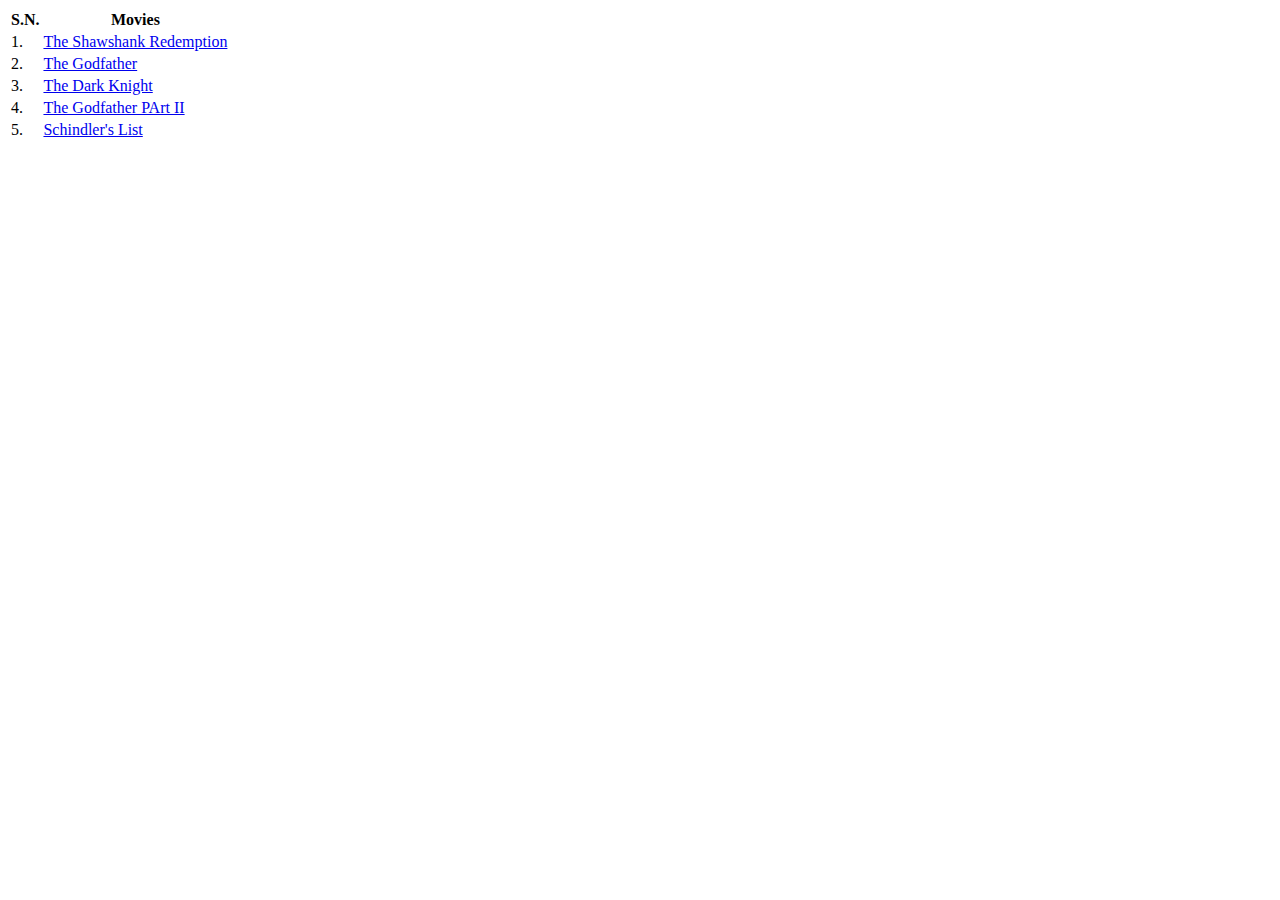
<file: index.html>
<html>
    <head>
        <title>New</title>
        <link rel="stylesheet" href="style.css"></link>
    </head>
    <body>
        <table>
            <tr>
                <th>S.N.</th>
                <th>Movies</th>
                
            </tr>

            <tr>
                <td>1.</td>
                <td><a href="top1.html">The Shawshank Redemption</a></td>
             
            </tr>

            <tr>
                <td>2.</td>
                <td><a href="top2.html">The Godfather</a></td>
             
            </tr>

            <tr>
                <td>3.</td>
                <td><a href="top3.html">The Dark Knight</a></td>
          
            </tr>

            <tr>
                <td>4.</td>
                <td><a href="top4.html">The Godfather PArt II</a></td>
              
            
            </tr>

            <tr>
                <td>5.</td>
                <td><a href="top5.html">Schindler's List</a></td>
              
            </tr>

        </table>
    </body>
</html>
</file>
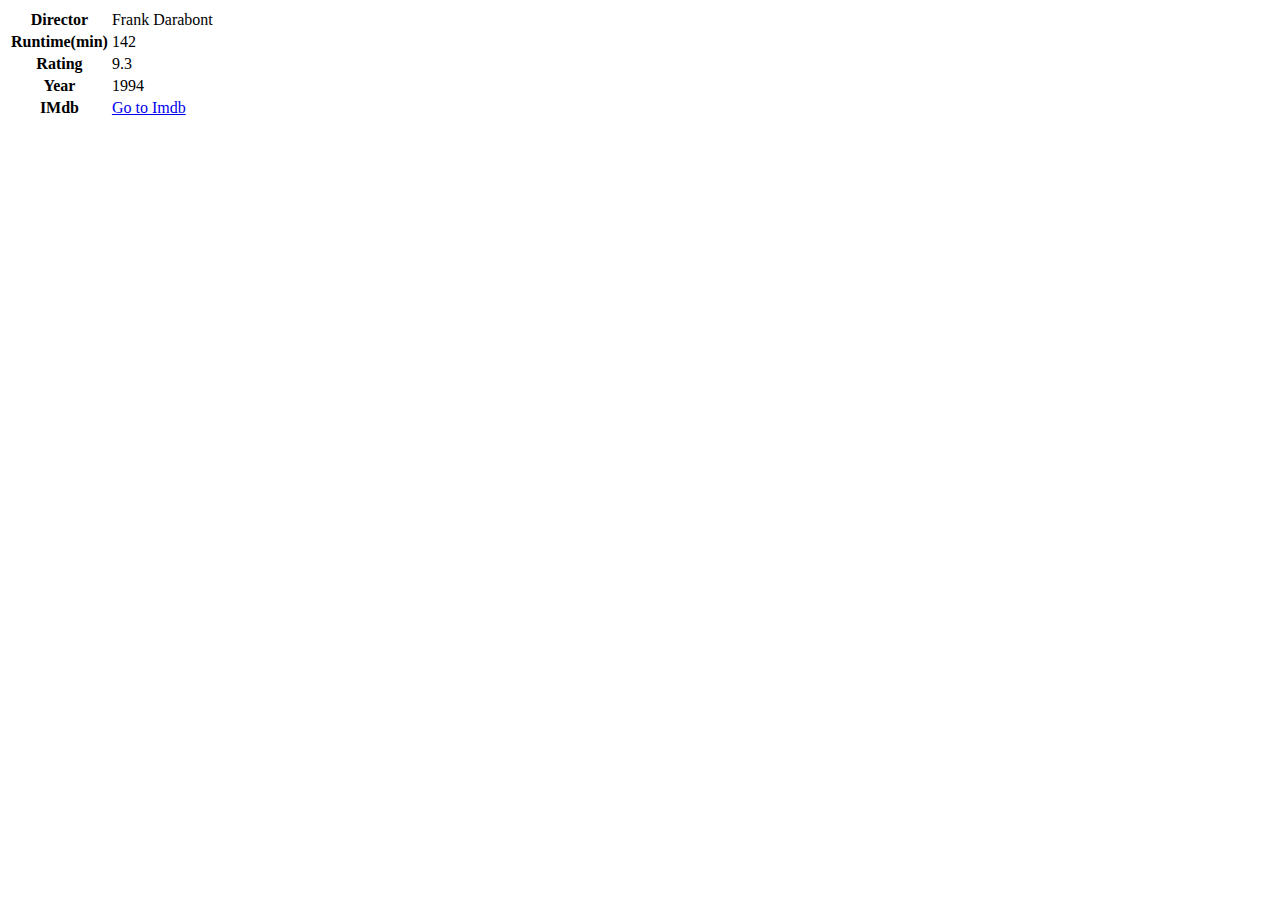
<file: top1.html>
<html>
    <head>
        <title>The Shawshank Redemption</title>
    </head>
    <body>
        <table>
            <tr>
                <th>Director</th>
                <td>Frank Darabont</td>
            </tr>
            <tr>
                <th>Runtime(min)</th>
                <td>142</td>
            </tr>
            <tr>
                <th>Rating</th>
                <td>9.3</td>
            </tr>
            <tr>
                <th>Year</th>
                <td>1994</td>
            </tr>
            <tr>
                <th>IMdb</th>
                <td><a href="https://www.imdb.com/title/tt0111161/?ref_=adv_li_tt">Go to Imdb</a></td>
            </tr>
        </table>
    </body>
</html>
</file>
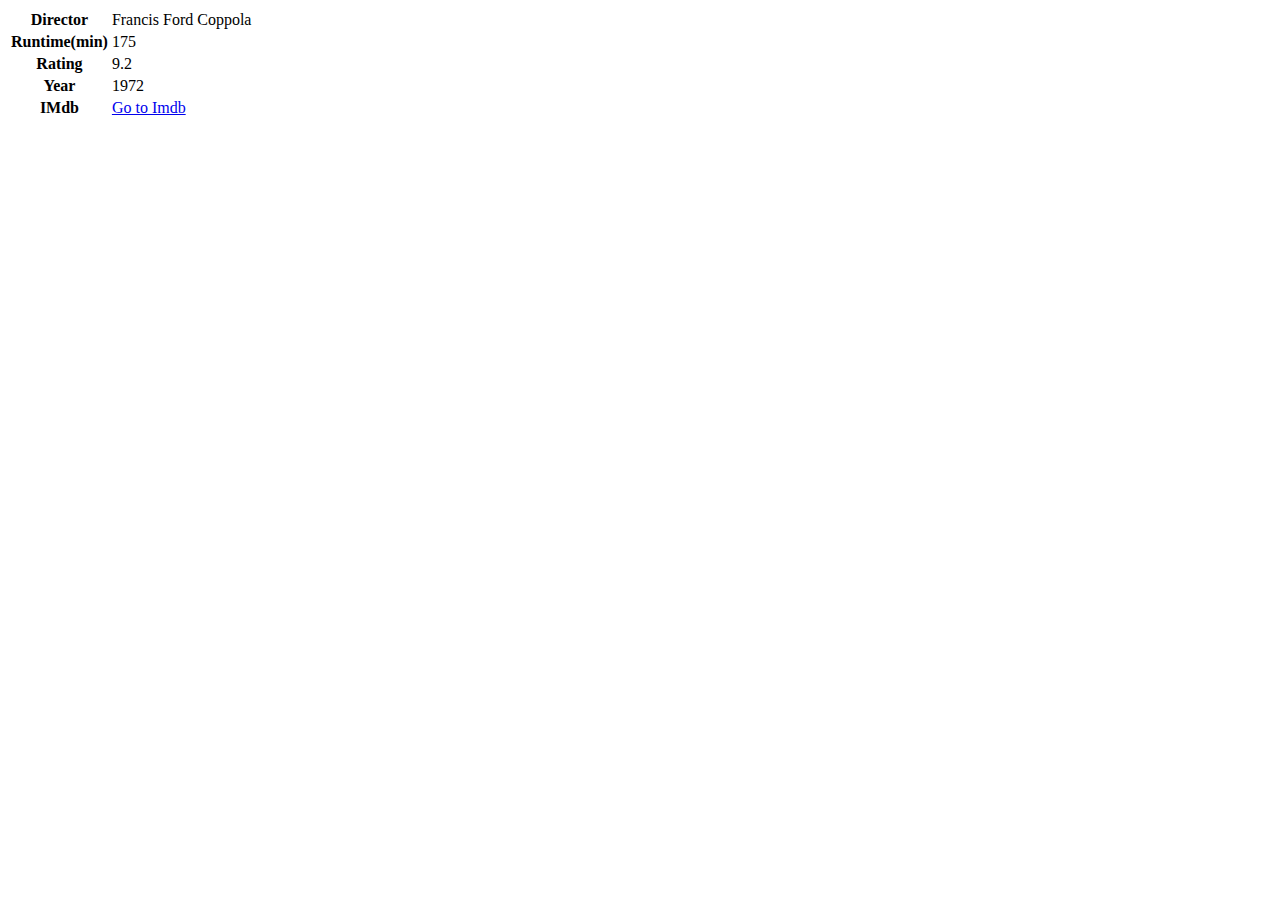
<file: top2.html>
<html>
    <head>
        <title>The Godfather</title>
    </head>
    <body>
        <table>
            <tr>
                <th>Director</th>
                <td>Francis Ford Coppola </td>
            </tr>
            <tr>
                <th>Runtime(min)</th>
                <td>175</td>
            </tr>
            <tr>
                <th>Rating</th>
                <td>9.2</td>
            </tr>
            <tr>
                <th>Year</th>
                <td>1972</td>
            </tr>
            <tr>
                <th>IMdb</th>
                <td><a href="https://www.imdb.com/title/tt0068646/?ref_=adv_li_tt">Go to Imdb</a></td>
            </tr>
        </table>
    </body>
</html>
</file>
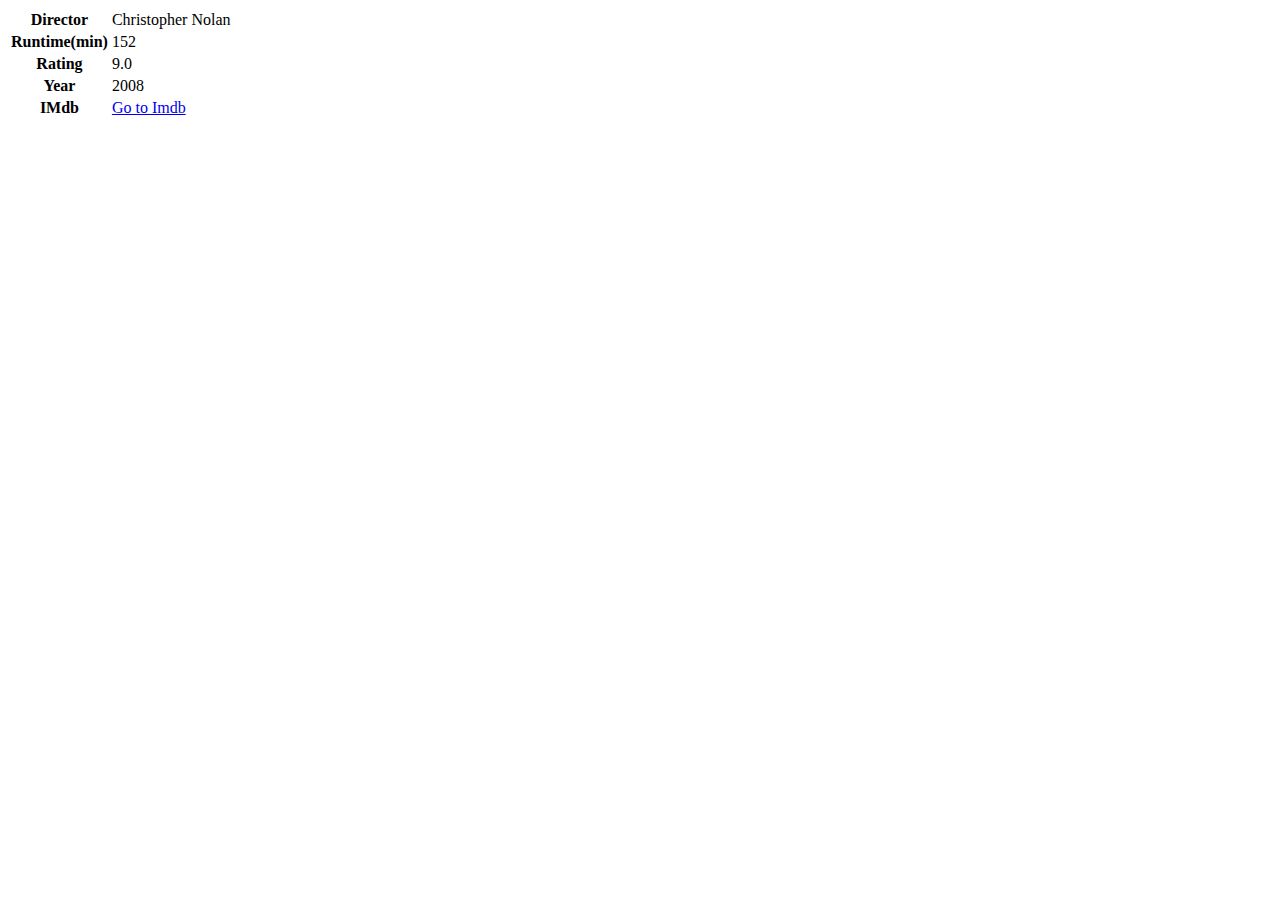
<file: top3.html>
<html>
    <head>
        <title>The Dark Knight</title>
    </head>
    <body>
        <table>
            <tr>
                <th>Director</th>
                <td>Christopher Nolan</td>
            </tr>
            <tr>
                <th>Runtime(min)</th>
                <td>152</td>
            </tr>
            <tr>
                <th>Rating</th>
                <td>9.0</td>
            </tr>
            <tr>
                <th>Year</th>
                <td>2008</td>
            </tr>
            <tr>
                <th>IMdb</th>
                <td><a href="https://www.imdb.com/title/tt0468569/?ref_=adv_li_tt">Go to Imdb</a></td>
            </tr>
        </table>
    </body>
</html>
</file>
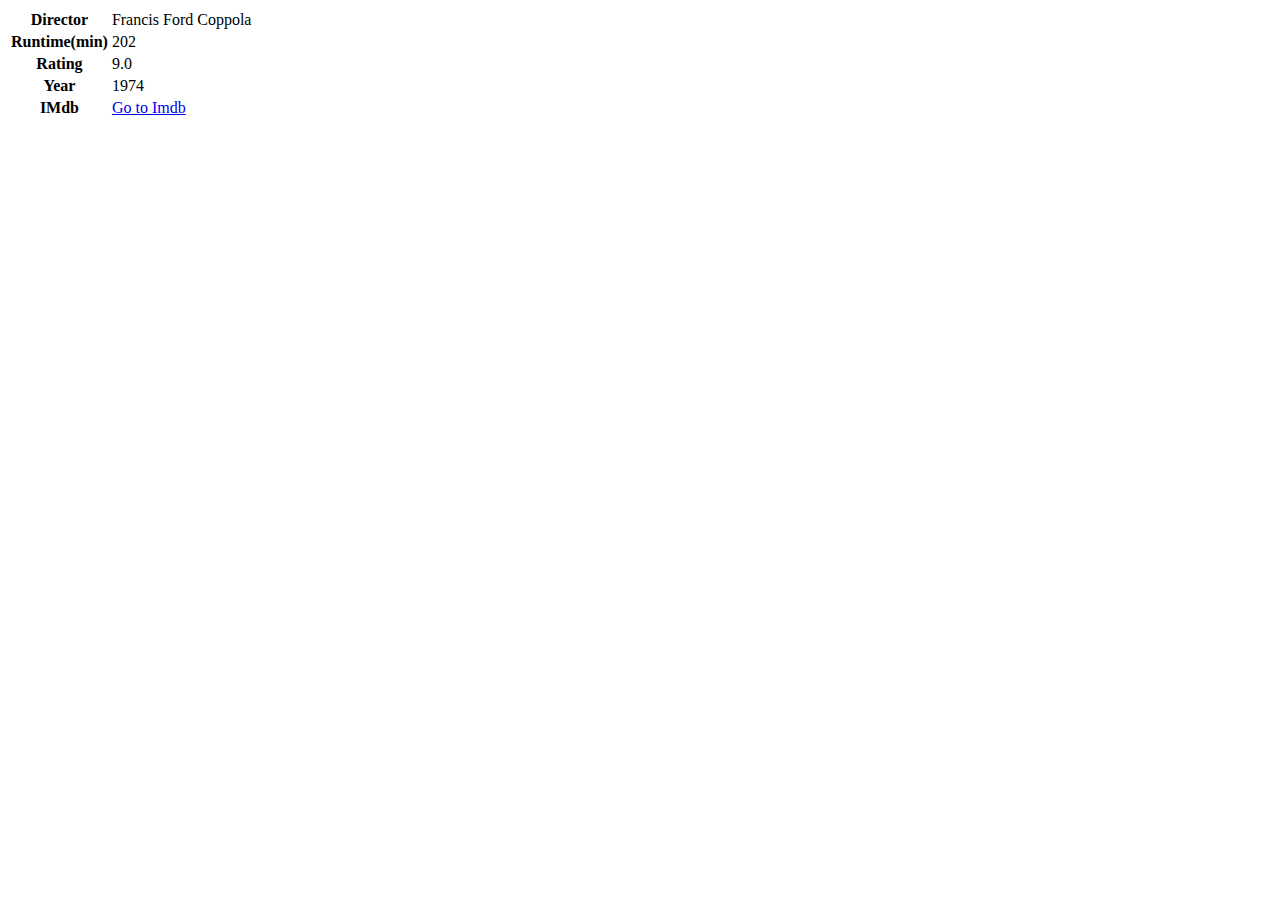
<file: top4.html>
<html>
    <head>
        <title>The Godfather Part II</title>
    </head>
    <body>
        <table>
            <tr>
                <th>Director</th>
                <td>Francis Ford Coppola</td>
            </tr>
            <tr>
                <th>Runtime(min)</th>
                <td>202</td>
            </tr>
            <tr>
                <th>Rating</th>
                <td>9.0</td>
            </tr>
            <tr>
                <th>Year</th>
                <td>1974</td>
            </tr>
            <tr>
                <th>IMdb</th>
                <td><a href="https://www.imdb.com/title/tt0071562/?ref_=adv_li_tt">Go to Imdb</a></td>
            </tr>
        </table>
    </body>
</html>
</file>
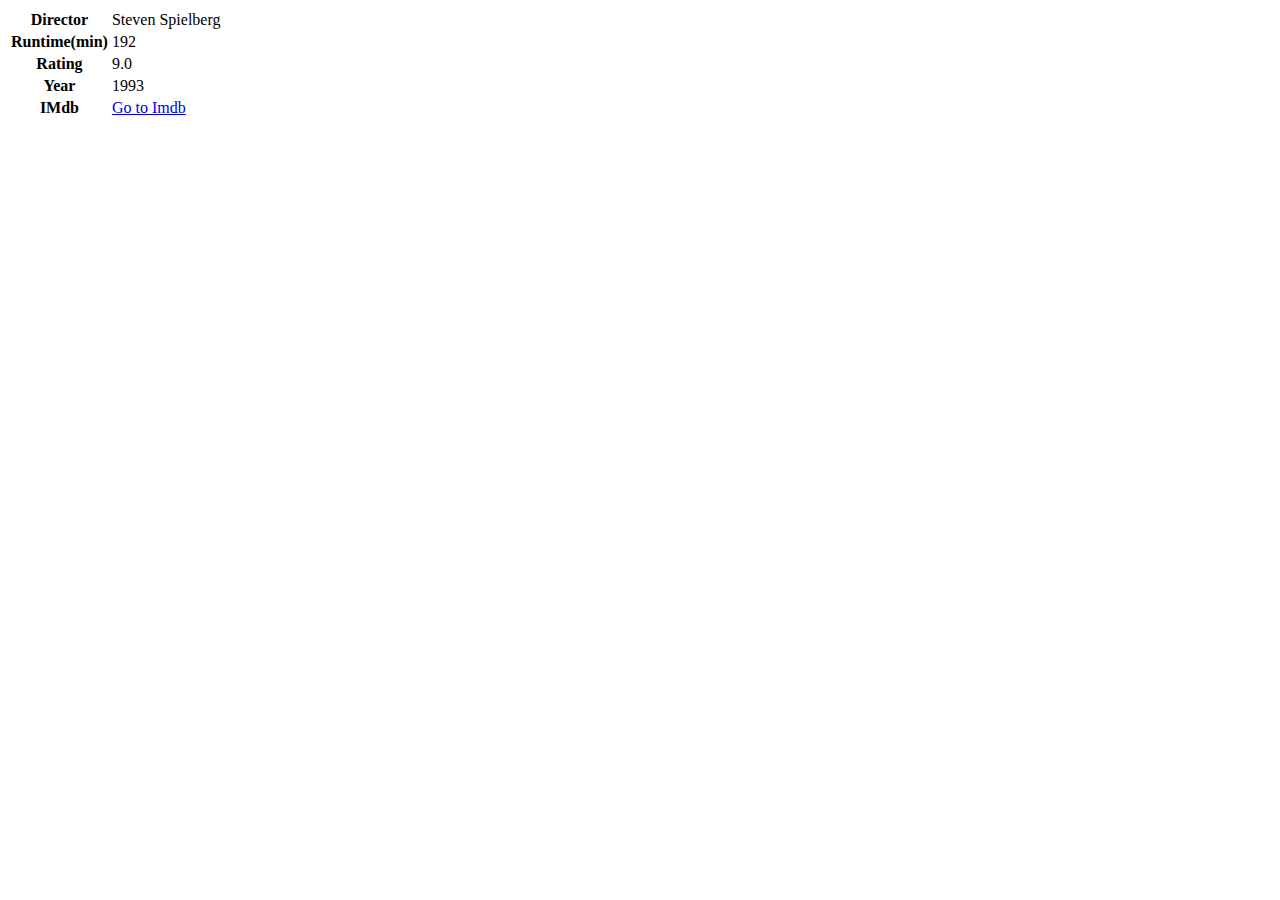
<file: top5.html>
<html>
    <head>
        <title>Schindler's List</title>
    </head>
    <body>
        <table>
            <tr>
                <th>Director</th>
                <td> Steven Spielberg </td>
            </tr>
            <tr>
                <th>Runtime(min)</th>
                <td>192</td>
            </tr>
            <tr>
                <th>Rating</th>
                <td>9.0</td>
            </tr>
            <tr>
                <th>Year</th>
                <td>1993</td>
            </tr>
            <tr>
                <th>IMdb</th>
                <td><a href="https://www.imdb.com/title/tt0108052/?ref_=adv_li_tt">Go to Imdb</a></td>
            </tr>
        </table>
    </body>
</html>
</file>
<file: style.css>
.head {
    color: tomato;
    text-align: center;
}

.img_place{
    width: 40vw;
    height: 30vw;
    padding-top:9%;
    padding-left: 30%
}
</file>
